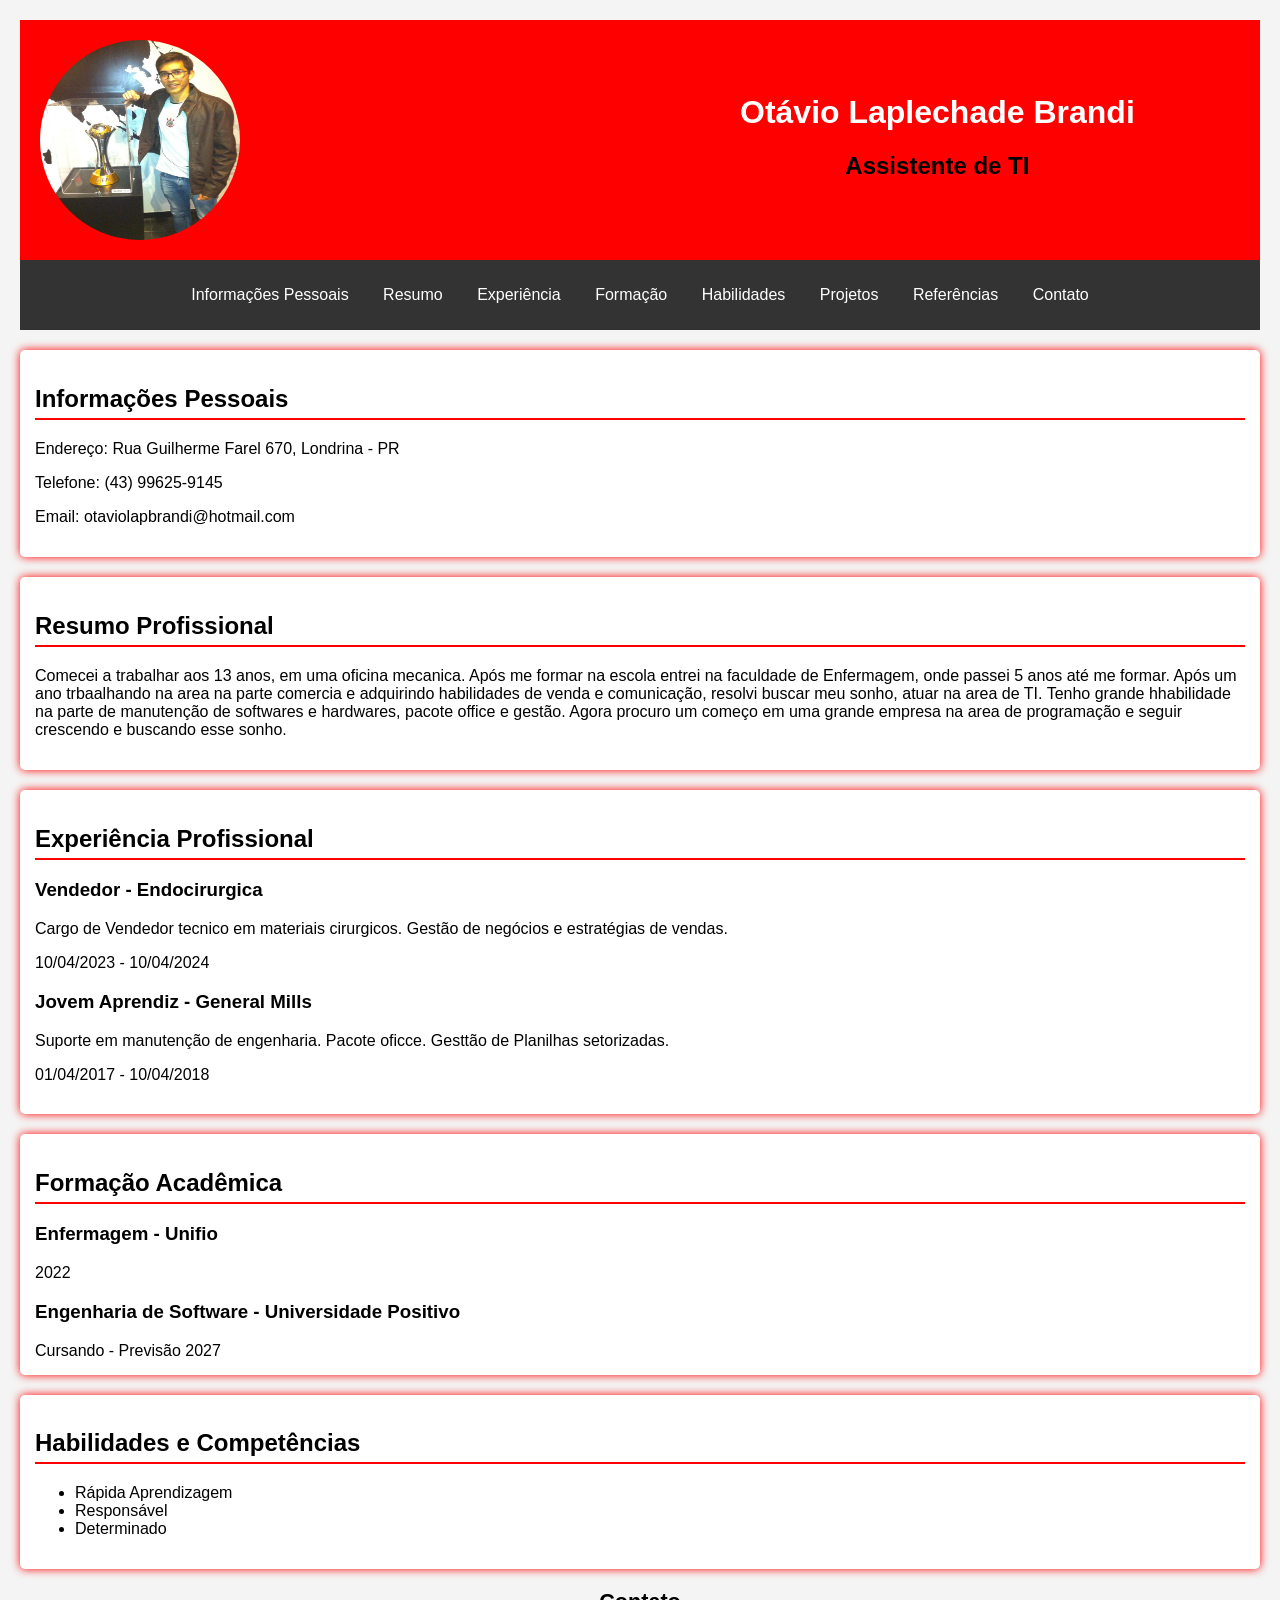
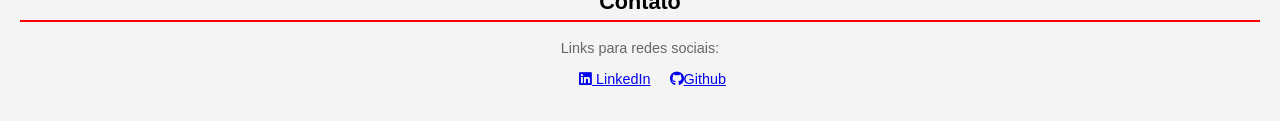
<file: index.html>
<!DOCTYPE html>
<html lang="pt-BR">
<head>
    <meta charset="UTF-8">
    <meta name="viewport" content="width=device-width, initial-scale=1.0">
    <link rel="stylesheet" href="style.css">
    <link rel="stylesheet" href="https://cdnjs.cloudflare.com/ajax/libs/font-awesome/6.0.0-beta3/css/all.min.css">
    <title>Currículo - Seu Nome</title>
</head>
<body>
    <header>
        <img src="kk.jpg" alt="Foto de Seu Nome" class="foto-perfil">   
        <div class="info-header">
        <h1>Otávio Laplechade Brandi</h1>
        <h2>Assistente de TI</h2>
    </header>
    
    <nav>
        <ul>
            <li><a href="#info">Informações Pessoais</a></li>
            <li><a href="#resumo">Resumo</a></li>
            <li><a href="#experiencia">Experiência</a></li>
            <li><a href="#formacao">Formação</a></li>
            <li><a href="#habilidades">Habilidades</a></li>
            <li><a href="#projetos">Projetos</a></li>
            <li><a href="#referencias">Referências</a></li>
            <li><a href="#contato">Contato</a></li>
        </ul>
    </nav>

    <section id="info">
        <h2>Informações Pessoais</h2>
        <p>Endereço: Rua Guilherme Farel 670, Londrina - PR</p>
        <p>Telefone: (43) 99625-9145</p>
        <p>Email: otaviolapbrandi@hotmail.com</p>
    </section>

    <section id="resumo">
        <h2>Resumo Profissional</h2>
        <p>Comecei a trabalhar aos 13 anos, em uma oficina mecanica. Após me formar na escola entrei na faculdade de Enfermagem, onde passei 5 anos até me formar. Após um ano trbaalhando na area na parte comercia e adquirindo habilidades de venda e comunicação, resolvi buscar meu sonho, atuar na area de TI. Tenho grande hhabilidade na parte de manutenção de softwares e hardwares, pacote office e gestão. Agora procuro um começo em uma grande empresa na area de programação e seguir crescendo e buscando esse sonho.</p>
    </section>

    <section id="experiencia">
        <h2>Experiência Profissional</h2>
        <div class="experiencia-item">
            <h3>Vendedor - Endocirurgica</h3>
            <p>Cargo de Vendedor tecnico em materiais cirurgicos. Gestão de negócios e estratégias de vendas.</p>
            <span>10/04/2023 - 10/04/2024</span>
        </div>
        <div class="experiencia-item">
            <h3>Jovem Aprendiz - General Mills</h3>
            <p>Suporte em manutenção de engenharia. Pacote oficce. Gesttão de Planilhas setorizadas.</p>
            <span>01/04/2017 - 10/04/2018</span>
        </div>
    </section>

    <section id="formacao">
        <h2>Formação Acadêmica</h2>
        <div class="formacao-item">
            <h3>Enfermagem - Unifio</h3>
            <span>2022</span>
        </div>
        <div>
            <h3>Engenharia de Software - Universidade Positivo</h3>
            <span>Cursando - Previsão 2027</span>
        </div>
    </section>

    <section id="habilidades">
        <h2>Habilidades e Competências</h2>
        <ul>
            <li>Rápida Aprendizagem</li>
            <li>Responsável</li>
            <li>Determinado</li>
        </ul>
    </section>

    <footer id="contato">
        <h2>Contato</h2>
        <p>Links para redes sociais:</p>
        <ul class="social-media">
            <ul class="social-icons">
                <li><a href="https://www.linkedin.com/in/ot%C3%A1vio-laplechade-93a48137?utm_source=share&utm_campaign=share_via&utm_content=profile&utm_medium=android_app" target="_blank"><i class="fab fa-linkedin"></i> LinkedIn</a></li>
                <li><a href="https://github.com/otaviolap" target="_blank"><i class="fab fa-github"></i>Github</li>
              </ul>
        </ul>
    </footer>
</body>
</html>
</file>
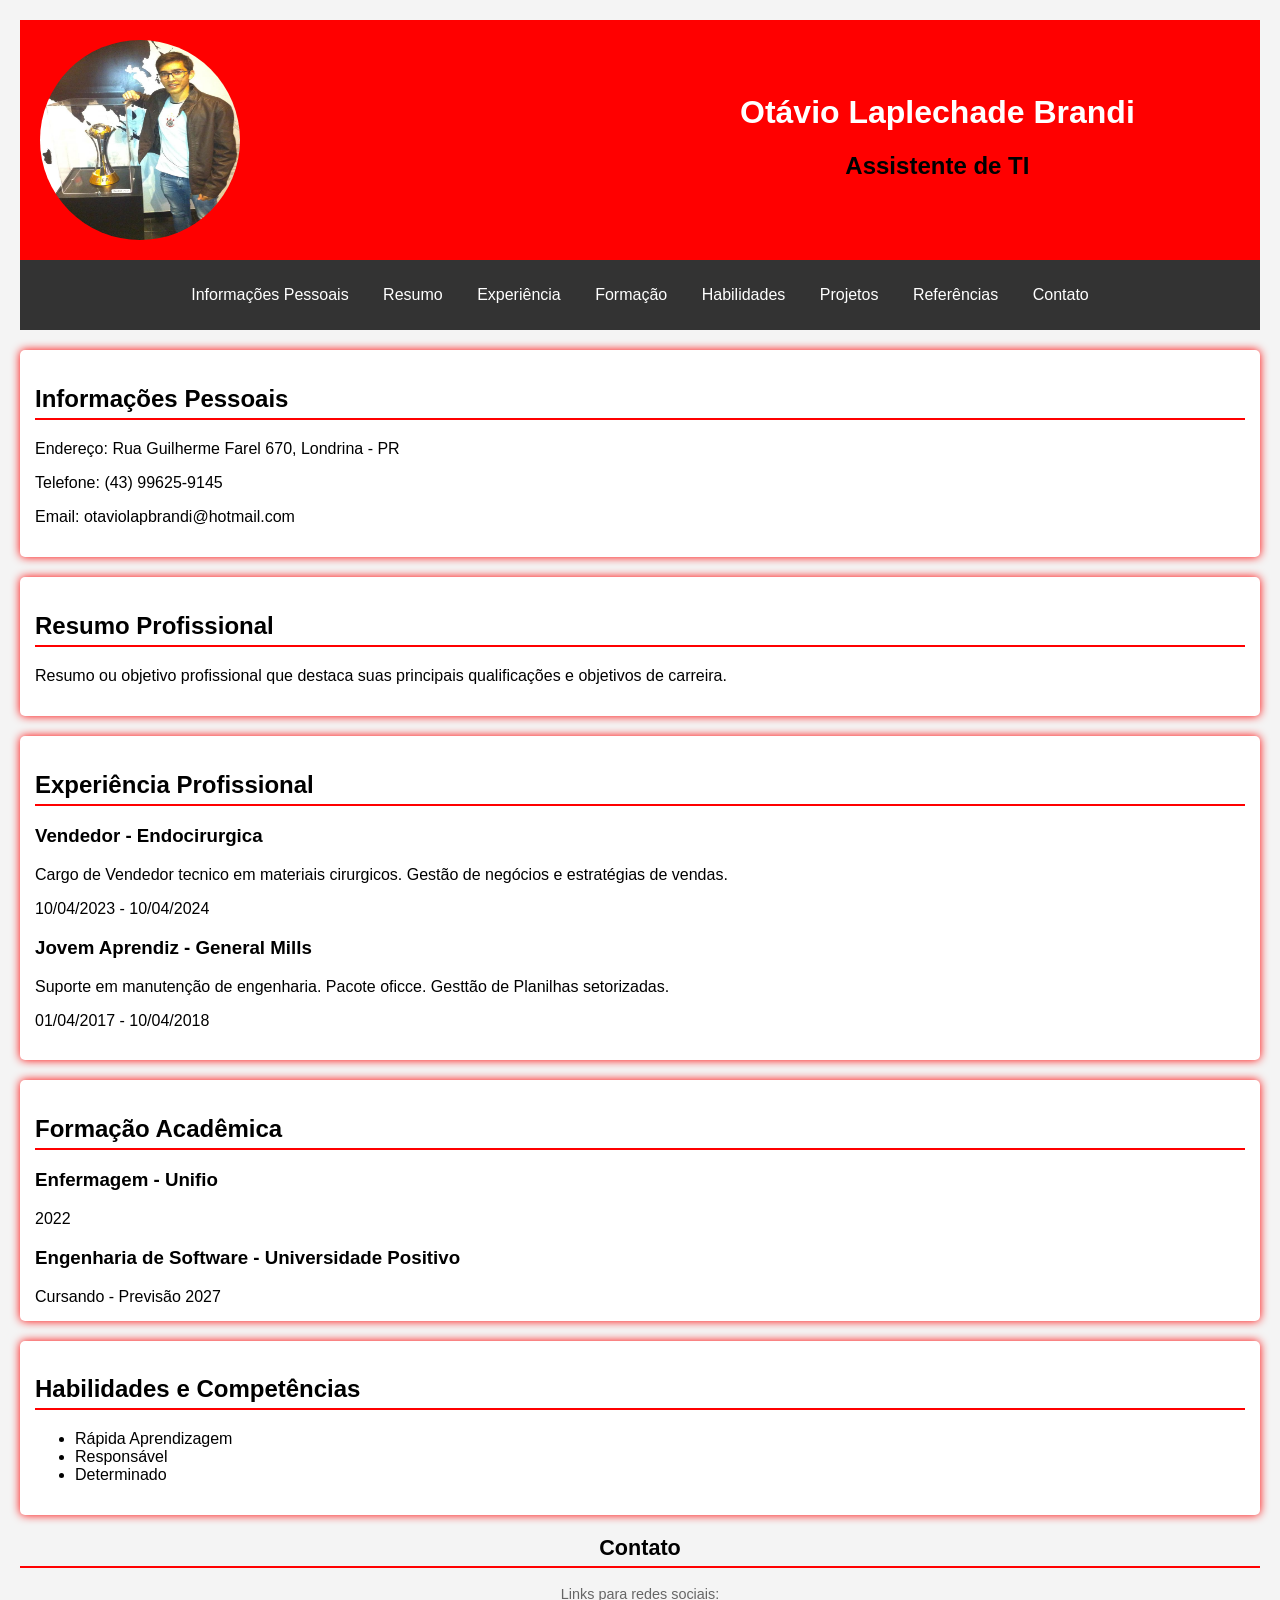
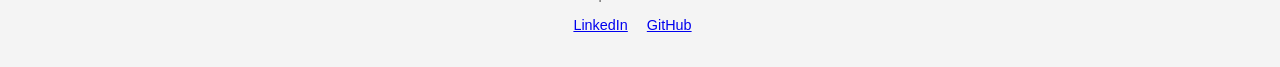
<file: trabalho/index.html>
<!DOCTYPE html>
<html lang="pt-BR">
<head>
    <meta charset="UTF-8">
    <meta name="viewport" content="width=device-width, initial-scale=1.0">
    <link rel="stylesheet" href="style.css">
    <title>Currículo - Seu Nome</title>
</head>
<body>
    <header>
        <img src="imagem/kk.jpg" alt="Foto de Seu Nome" class="foto-perfil">
        <div class="info-header">
        <h1>Otávio Laplechade Brandi</h1>
        <h2>Assistente de TI</h2>
    </header>
    
    <nav>
        <ul>
            <li><a href="#info">Informações Pessoais</a></li>
            <li><a href="#resumo">Resumo</a></li>
            <li><a href="#experiencia">Experiência</a></li>
            <li><a href="#formacao">Formação</a></li>
            <li><a href="#habilidades">Habilidades</a></li>
            <li><a href="#projetos">Projetos</a></li>
            <li><a href="#referencias">Referências</a></li>
            <li><a href="#contato">Contato</a></li>
        </ul>
    </nav>

    <section id="info">
        <h2>Informações Pessoais</h2>
        <p>Endereço: Rua Guilherme Farel 670, Londrina - PR</p>
        <p>Telefone: (43) 99625-9145</p>
        <p>Email: otaviolapbrandi@hotmail.com</p>
    </section>

    <section id="resumo">
        <h2>Resumo Profissional</h2>
        <p>Resumo ou objetivo profissional que destaca suas principais qualificações e objetivos de carreira.</p>
    </section>

    <section id="experiencia">
        <h2>Experiência Profissional</h2>
        <div class="experiencia-item">
            <h3>Vendedor - Endocirurgica</h3>
            <p>Cargo de Vendedor tecnico em materiais cirurgicos. Gestão de negócios e estratégias de vendas.</p>
            <span>10/04/2023 - 10/04/2024</span>
        </div>
        <div class="experiencia-item">
            <h3>Jovem Aprendiz - General Mills</h3>
            <p>Suporte em manutenção de engenharia. Pacote oficce. Gesttão de Planilhas setorizadas.</p>
            <span>01/04/2017 - 10/04/2018</span>
        </div>
    </section>

    <section id="formacao">
        <h2>Formação Acadêmica</h2>
        <div class="formacao-item">
            <h3>Enfermagem - Unifio</h3>
            <span>2022</span>
        </div>
        <div>
            <h3>Engenharia de Software - Universidade Positivo</h3>
            <span>Cursando - Previsão 2027</span>
        </div>
    </section>

    <section id="habilidades">
        <h2>Habilidades e Competências</h2>
        <ul>
            <li>Rápida Aprendizagem</li>
            <li>Responsável</li>
            <li>Determinado</li>
        </ul>
    </section>

    <footer id="contato">
        <h2>Contato</h2>
        <p>Links para redes sociais:</p>
        <ul class="social-media">
            <li><a href="https://www.linkedin.com/in/otávio-laplechade-93a48137/">LinkedIn</a></li>
            <li><a href="https://github.com/otaviolap">GitHub</a></li>
        </ul>
    </footer>
</body>
</html>
</file>
<file: style.css>
body {
    font-family: Arial, sans-serif;
    margin: 0;
    padding: 20px;
    background-color: #f4f4f4;
}

header {
    text-align: center;
    background-color: #ff0000;
    color: rgb(0, 0, 0);
    padding: 20px 0;
}

nav {
    background: #333;
    color: white;
    padding: 10px 0;
}

nav ul {
    list-style: none;
    padding: 0;
    text-align: center;
}

nav ul li {
    display: inline;
    margin: 0 15px;
}

nav ul li a {
    color: white;
    text-decoration: none;
}

h2 {
    color: #000000;
    border-bottom: 2px solid #ff0000;
    padding-bottom: 5px;
}

section {
    margin: 20px 0;
    background: rgb(255, 255, 255);
    padding: 15px;
    border-radius: 5px;
    box-shadow: 0 0 10px rgb(255, 0, 0);
}

.experiencia-item, .formacao-item {
    margin-bottom: 15px;
}

.social-media {
    list-style: none;
    padding: 0;
}

.social-media li {
    display: inline;
    margin-right: 15px;
}

footer {
    text-align: center;
    margin-top: 20px;
    font-size: 0.9em;
    color: #666;
}

header {
    text-align: center;
    display: flex;
    align-items: center;
    background-color: #ff0000;
    color: white;
    padding: 20px;
}

.foto-perfil {
    width: 200px;
    height: 200px;
    border-radius: 50%;
    margin-right: 500px;
}
</file>
<file: trabalho/style.css>
body {
    font-family: Arial, sans-serif;
    margin: 0;
    padding: 20px;
    background-color: #f4f4f4;
}

header {
    text-align: center;
    background-color: #ff0000;
    color: rgb(0, 0, 0);
    padding: 20px 0;
}

nav {
    background: #333;
    color: white;
    padding: 10px 0;
}

nav ul {
    list-style: none;
    padding: 0;
    text-align: center;
}

nav ul li {
    display: inline;
    margin: 0 15px;
}

nav ul li a {
    color: white;
    text-decoration: none;
}

h2 {
    color: #000000;
    border-bottom: 2px solid #ff0000;
    padding-bottom: 5px;
}

section {
    margin: 20px 0;
    background: rgb(255, 255, 255);
    padding: 15px;
    border-radius: 5px;
    box-shadow: 0 0 10px rgb(255, 0, 0);
}

.experiencia-item, .formacao-item {
    margin-bottom: 15px;
}

.social-media {
    list-style: none;
    padding: 0;
}

.social-media li {
    display: inline;
    margin-right: 15px;
}

footer {
    text-align: center;
    margin-top: 20px;
    font-size: 0.9em;
    color: #666;
}

@media (max-width: 600px) {
    nav ul li {
        display: block;
        margin: 5px 0;
    }
}
header {
    display: flex;
    align-items: center;
    background-color: #ff0000;
    color: white;
    padding: 20px;
}

.foto-perfil {
    width: 200px;
    height: 200px;
    border-radius: 50%;
    margin-right: 500px;
}
</file>
